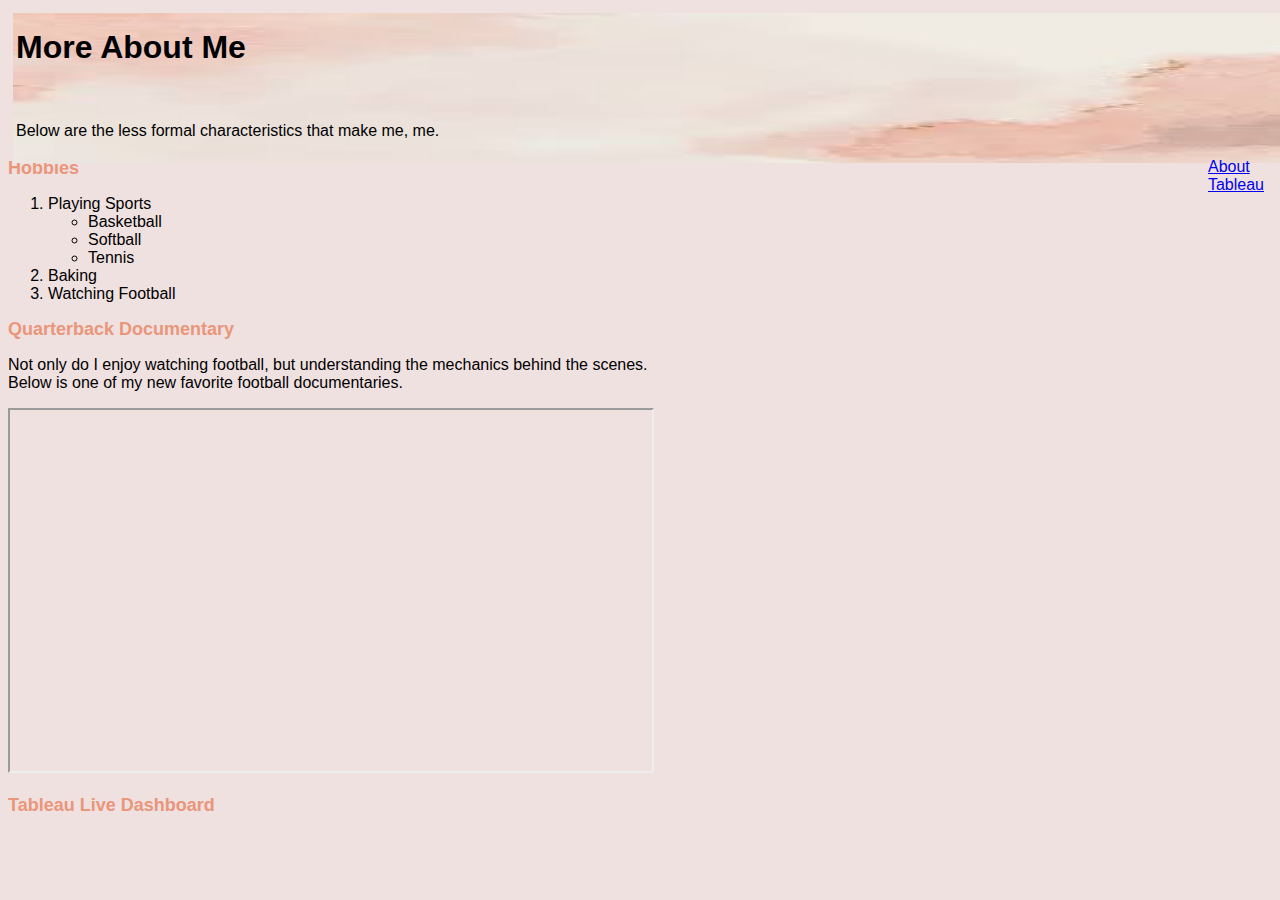
<file: startbootstrap-resume-gh-pages/fromscratch.html>
<!DOCTYPE html>
<html lang="en">
<head>
    <meta charset="UTF-8">
    <meta name="viewport" content="width=device-width, initial-scale=1.0">
    <title>About Me</title>
    <link rel="stylesheet" href="css/scratchstyles.css">
</head>
<body>
   
<div class="container">
    <img src="assets/img/subtle_watercolorbckgd.jpeg" height="150" width="1438" alt="Pink watercolor background">
        
</div>



<div class="htext">
   
    <h1>More About Me</h1> <br> 
    <p>Below are the less formal characteristics that make me, me.</p>
</div>
<div class="ltext"> 
    <a href="index.html" id=".leftmenu">About</a> <br>
    <a href="#tab">Tableau</a>
</div>

<div class="anchor">Hobbies</div> 
<ol>
    <li>Playing Sports
        <ul>
            <li>Basketball</li>
            <li>Softball</li>
            <li>Tennis</li>
        </ul>
    </li>
    <li>Baking</li>
    <li>Watching Football</li>

</ol>
<div class="anchor">Quarterback Documentary</div> 
<p>Not only do I enjoy watching football, but understanding the mechanics behind the scenes.<br>
    Below is one of my new favorite football documentaries.</p>
<iframe width="642" height="361" src="https://www.youtube.com/embed/7xlXTW5CuPY" title="Quarterback | Official Trailer | Netflix" allow="accelerometer; autoplay; clipboard-write; encrypted-media; gyroscope; picture-in-picture; web-share" allowfullscreen></iframe> <br><br>

<div id="tab" class="anchor">Tableau Live Dashboard</div><br>
<div>
    <div class='tableauPlaceholder' id='viz1693881368460' style='position: relative'><noscript><a href='#'><img alt=' ' src='https:&#47;&#47;public.tableau.com&#47;static&#47;images&#47;Co&#47;CountriesPassportIndex&#47;PassportIndex&#47;1_rss.png' style='border: none' /></a></noscript><object class='tableauViz'  style='display:none;'><param name='host_url' value='https%3A%2F%2Fpublic.tableau.com%2F' /> <param name='embed_code_version' value='3' /> <param name='site_root' value='' /><param name='name' value='CountriesPassportIndex&#47;PassportIndex' /><param name='tabs' value='no' /><param name='toolbar' value='yes' /><param name='static_image' value='https:&#47;&#47;public.tableau.com&#47;static&#47;images&#47;Co&#47;CountriesPassportIndex&#47;PassportIndex&#47;1.png' /> <param name='animate_transition' value='yes' /><param name='display_static_image' value='yes' /><param name='display_spinner' value='yes' /><param name='display_overlay' value='yes' /><param name='display_count' value='yes' /><param name='language' value='en-US' /></object>                <script type='text/javascript'>                    var divElement = document.getElementById('viz1693881368460');                    var vizElement = divElement.getElementsByTagName('object')[0];                    vizElement.style.width='950px';vizElement.style.height='727px';                    var scriptElement = document.createElement('script');                    scriptElement.src = 'https://public.tableau.com/javascripts/api/viz_v1.js';                    vizElement.parentNode.insertBefore(scriptElement, vizElement);                </script></div>
</div>
</body>
</html>
</file>
<file: startbootstrap-resume-gh-pages/css/scratchstyles.css>
h3 {
    font-family: 'Segoe UI', Tahoma, Geneva, Verdana, sans-serif;
    color:darksalmon;
}
.htext{
    position: absolute;
    top: 8px;
    left: 16px;
}
.ltext{
    position: absolute;
    top 8px;
    right: 16px;
}
.container{
    top: 5px;
    left: 5px;
    right: 5px;
    height: 150px;
    position: relative;
    text-align: center;
}
body {
    background-color: #f0e1e1;
    font-family: Verdana, Geneva, Tahoma, sans-serif;
}
.anchor{
    font-size: large;
    font-family: 'Segoe UI', Tahoma, Geneva, Verdana, sans-serif;
    color:darksalmon;
    font-weight: bold;

}
</file>
